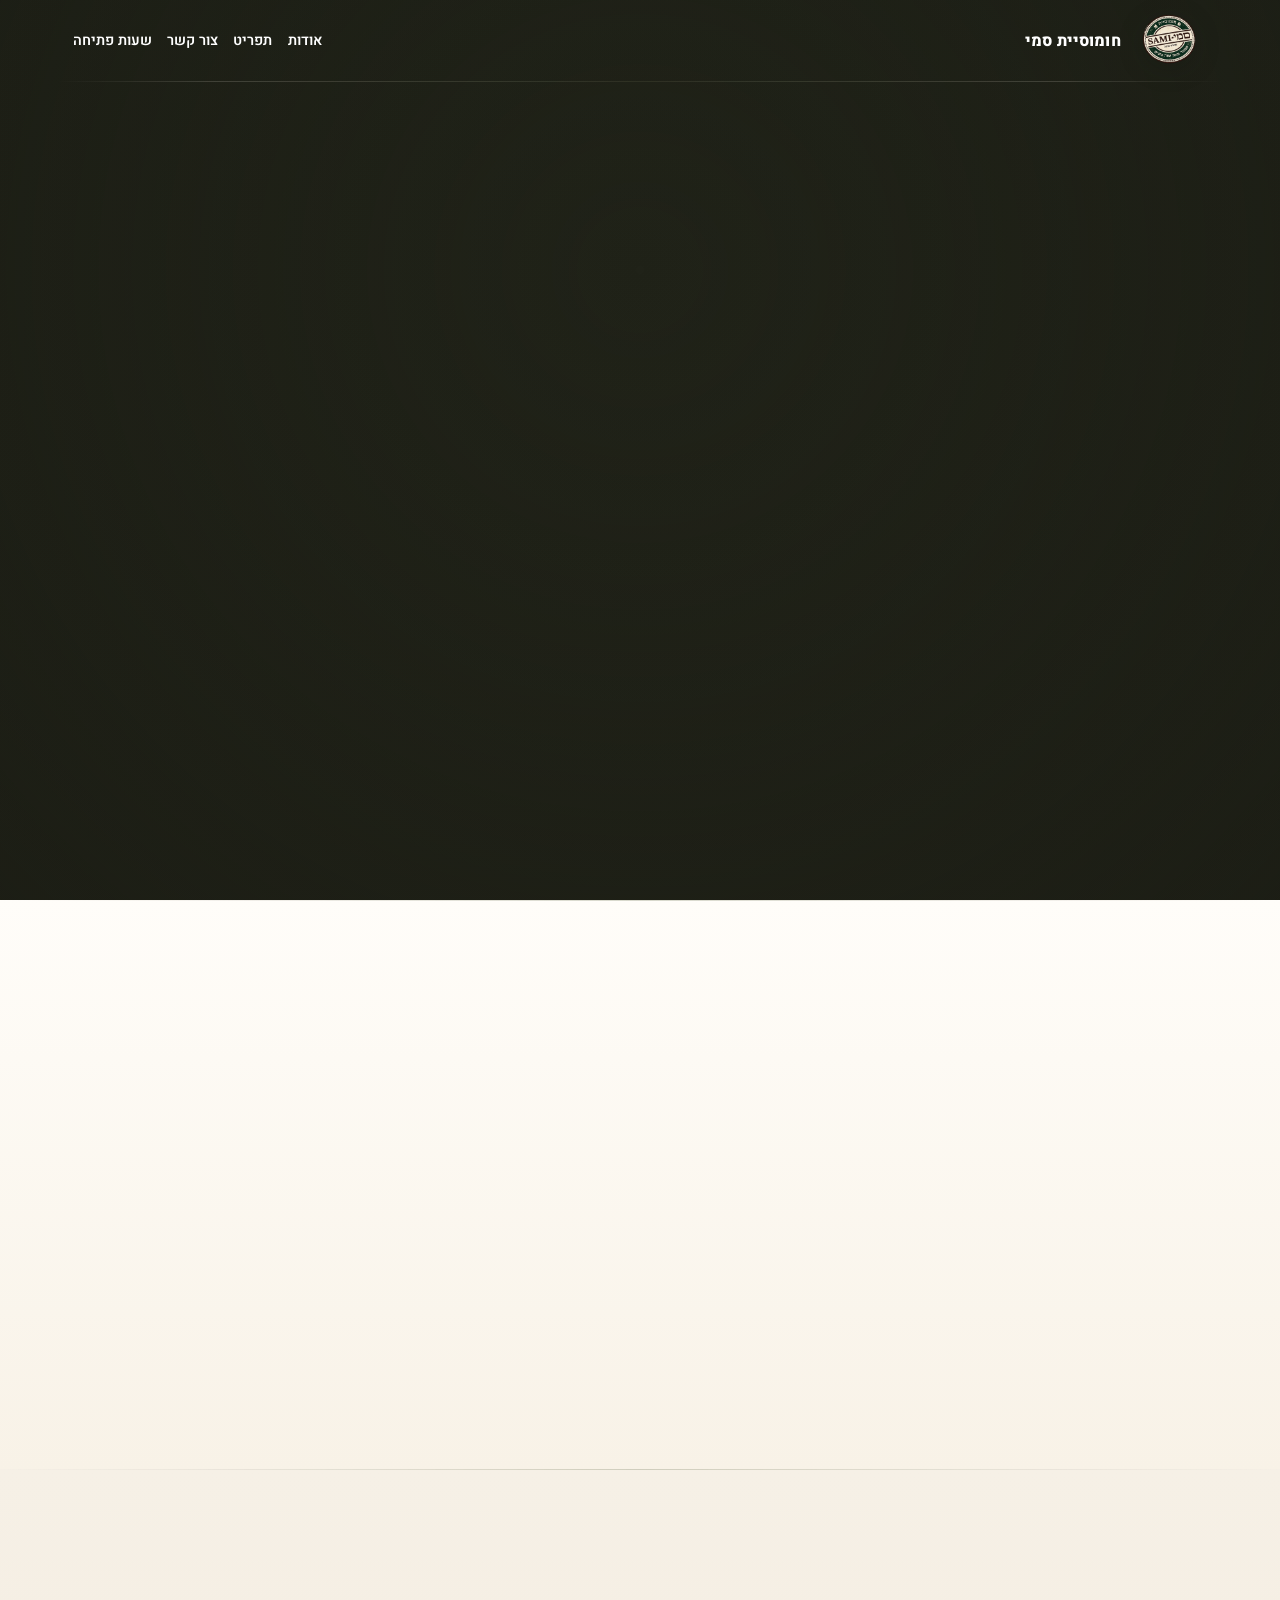
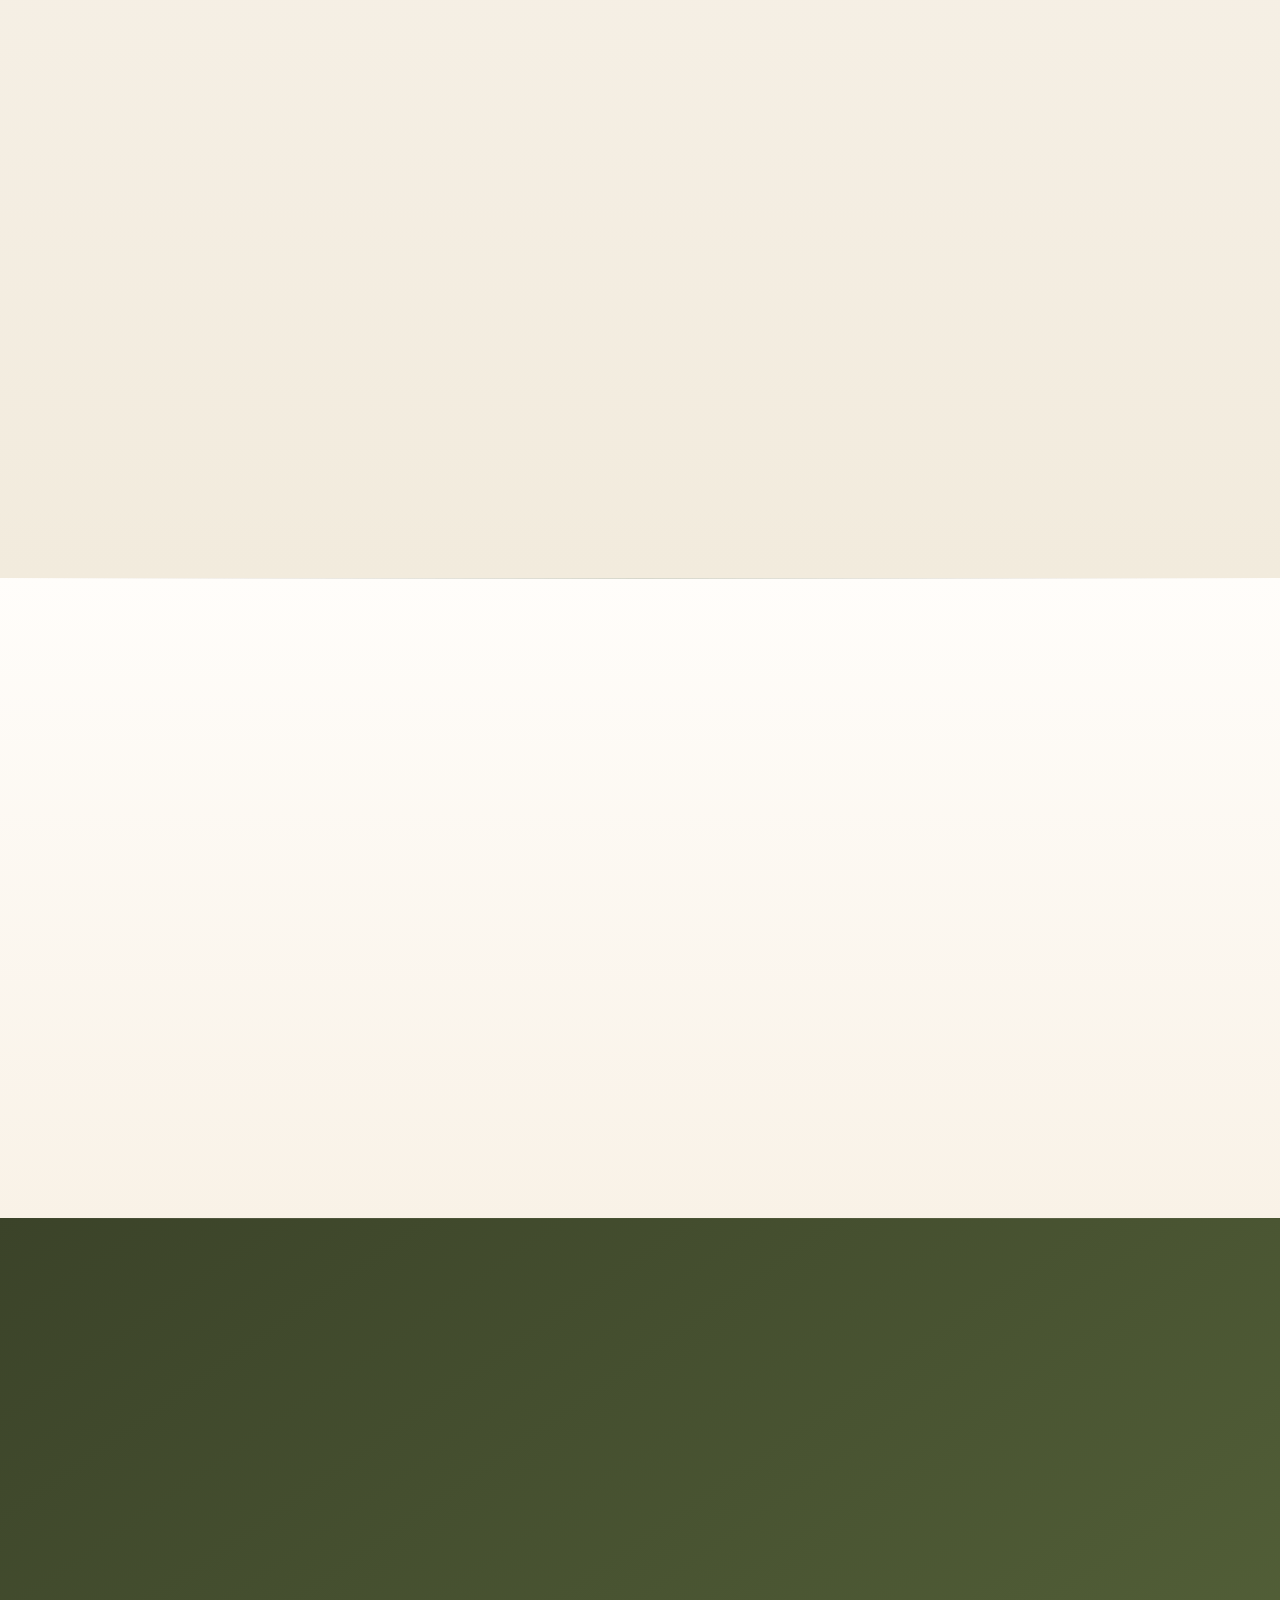
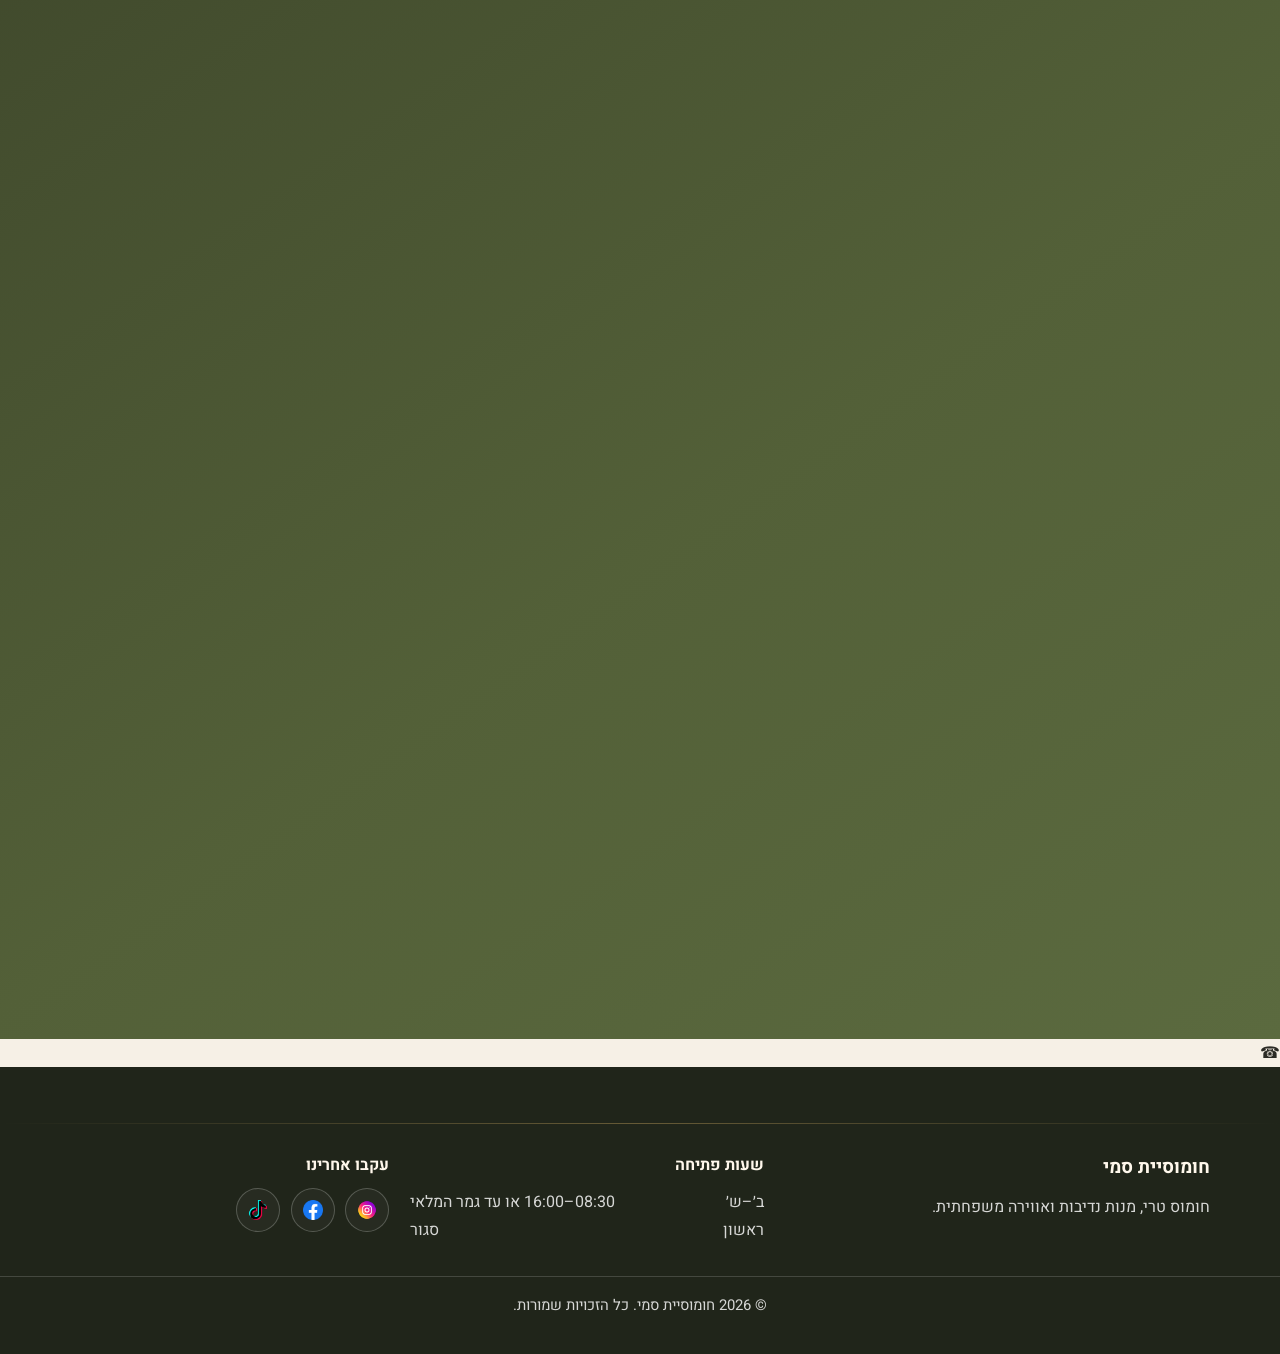
<file: index.backup.html>
<!DOCTYPE html>
<html lang="he" dir="rtl">
<head>
  <!-- Google tag (gtag.js) -->
<script async src="https://www.googletagmanager.com/gtag/js?id=G-92P2Y4FWQD"></script>
<script>
  window.dataLayer = window.dataLayer || [];
  function gtag(){dataLayer.push(arguments);}
  gtag('js', new Date());

  gtag('config', 'G-92P2Y4FWQD');
</script>
  <meta charset="UTF-8" />
  <meta name="viewport" content="width=device-width, initial-scale=1.0" />
  <meta name="description" content="חומוסיית סמי – חומוס טרי, פיתות חמות, מנות איכותיות, אוכל ביתי, שירות אדיב ואווירה משפחתית. בקרו אותנו בבית העמק ותיהנו מטעמים אמיתיים בכל ביקור." />
  <title>חומוסיית סמי | חומוס טרי כל יום</title>
  <link rel="canonical" href="https://www.hummus-sami.co.il/" />

<meta property="og:type" content="restaurant" />
<meta property="og:locale" content="he_IL" />
<meta property="og:site_name" content="חומוסיית סמי" />
<meta property="og:title" content="חומוסיית סמי | ממכר כמה שזה טעים" />
<meta
  property="og:description"
  content="חומוס טרי, מנות איכותיות ואווירה משפחתית במתחם תחנת דלק טן בבית העמק."
/>
<meta property="og:url" content="https://www.hummus-sami.co.il/" />
<meta
  property="og:image"
  content="https://www.hummus-sami.co.il/images/social-preview.JPG"
/>
<meta property="og:image:type" content="image/jpeg" />
<meta property="og:image:width" content="1200" />
<meta property="og:image:height" content="630" />
<meta property="og:image:alt" content="הלוגו של חומוסיית סמי" />

<meta name="twitter:card" content="summary_large_image" />
<meta name="twitter:title" content="חומוסיית סמי | ממכר כמה שזה טעים" />
<meta
  name="twitter:description"
  content="חומוס טרי, מנות איכותיות ואווירה משפחתית במתחם תחנת דלק טן בבית העמק."
/>
<meta
  name="twitter:image"
  content="https://www.hummus-sami.co.il/images/social-preview.JPG"
/>

  <link rel="preconnect" href="https://fonts.googleapis.com">
  <link rel="preconnect" href="https://fonts.gstatic.com" crossorigin>
  <link href="https://fonts.googleapis.com/css2?family=Heebo:wght@300;400;500;600;700;800&display=swap" rel="stylesheet">

  <link rel="stylesheet" href="style.css" />
  <script type="application/ld+json">
{
  "@context": "https://schema.org",
  "@type": "Restaurant",
  "name": "חומוסיית סמי",
  "slogan": "ממכר כמה שזה טעים",
  "url": "https://www.hummus-sami.co.il/",
  "telephone": "+972509942222",
 "image": "https://www.hummus-sami.co.il/images/social-preview.JPG",
 "logo": "https://www.hummus-sami.co.il/images/newlogo.png",
 "acceptsReservations": false,
 "currenciesAccepted": "ILS",
 "paymentAccepted": "Cash, Credit Card", 
 "servesCuisine": [
    "חומוס",
    "מטבח מזרח תיכוני",
    "מטבח ים תיכוני"
  ],
  "priceRange": "₪",
  "address": {
    "@type": "PostalAddress",
    "streetAddress": "מתחם תחנת דלק טן",
    "addressLocality": "בית העמק",
    "postalCode": "2511500",
    "addressCountry": "IL"
  },
  "openingHoursSpecification": [
    {
      "@type": "OpeningHoursSpecification",
      "dayOfWeek": [
        "Monday",
        "Tuesday",
        "Wednesday",
        "Thursday",
        "Friday",
        "Saturday"
      ],
      "opens": "08:30",
      "closes": "16:00"
    }
  ],
  "sameAs": [
    "https://maps.app.goo.gl/HZkWgAVo8gjSf5SQ6"
  ]
}
</script>
</head>
<body>

  <header class="site-header" id="top">
    <div class="container nav-wrap">
      <a href="#top" class="brand" aria-label="חומוסיית סמי - דף הבית">
        <img src="images/newlogo.png" alt="לוגו חומוסיית סמי" class="brand-logo" />
        <span class="brand-text">חומוסיית סמי</span>
      </a>

      <span class="header-scroll-text">ממכר כמה שזה טעים</span>

      <button class="menu-toggle" aria-label="פתיחת תפריט" aria-expanded="false">
        <span></span>
        <span></span>
        <span></span>
      </button>

      <nav class="main-nav" aria-label="ניווט ראשי">
        <a href="#about">אודות</a>
        <a href="#menu">תפריט</a>
        <a href="#contact">צור קשר</a>
        <a href="#hours">שעות פתיחה</a>
      </nav>
    </div>
  </header>

  <main>
    <section class="hero">
      <div class="hero-overlay"></div>
      <div class="container hero-content reveal">
        <div class="hero-top-logo">
          <img src="images/newlogo.png" alt="לוגו חומוסיית סמי" />
        </div>
        <p class="eyebrow">ממכר כמה שזה טעים</p>
        <h1>חומוסיית סמי</h1>
        <p class="hero-subtitle">חומוס אמיתי, חומרי גלם איכותיים ואווירה שמרגישה כמו בית.</p>
        <div class="hero-actions">
          <a href="#menu" class="btn btn-primary">לתפריט</a>
          <a href="#contact" class="btn btn-secondary">בואו לבקר</a>
        </div>
      </div>
    </section>

    <section class="section chef-section" id="chef">
      <div class="container chef-grid reveal">
        <div class="chef-photo">
          <img src="images/3A8FC713-D32B-48F5-83E3-76E0AE8DF60F.PNG" alt="נאיף - השף של חומוסיית סמי" />
        </div>
        <div class="chef-copy">
          <p class="section-kicker">להכיר את הבעלים והשף</p>
          <h2>הבעלים והשף — נאיף</h2>
          <p>נאיף הוא גם הבעלים וגם השף של החומוסייה, מבשל מכל הלב ומאמין שחומרי גלם איכותיים, ירקות טריים, תבלינים מדויקים ותשומת לב לפרטים הקטנים הם מה שעושה את החומוס שלנו כל כך מיוחד.</p>
          <p>בנוסף לנסיון רב השנים שיש לו במטבח, הוא מצטיין קורס pro-chef של בית הספר "דנון" בתל אביב.</p>
          <p>ועכשיו בטח כולכם שואלים: "מי זה סמי?" אז סמי הוא אבא של נאיף, והוא דור שני של משפחה שעסקה בחומוס מאז שנת 1969.</p>
        </div>
      </div>
    </section>

    <section class="section about" id="about">
      <div class="container about-grid">
        <div class="about-copy reveal">
          <p class="section-kicker">הסיפור שלנו</p>
          <h2>חומוס טוב מתחיל בדברים הפשוטים</h2>
          <p>
            אצלנו מאמינים שחומוס טוב מתחיל מחומרי גלם איכותיים, הכנה טרייה מדי יום
            והמון אהבה למטבח.
          </p>
          <p>
            אנו מגישים מנות טריות, עשירות בטעמים ובאווירה משפחתית, כדי שכל ביקור
            יהפוך לחוויה.
          </p>

          <div class="about-features">
            <div class="feature-card">
              <span>🌿</span>
              <h3>חומרי גלם איכותיים</h3>
              <p>טחינה משובחת, גרגירים מובחרים וירקות טריים.</p>
            </div>
            <div class="feature-card">
              <span>🥙</span>
              <h3>מוכן במקום</h3>
              <p>כל מנה מוכנה באהבה ומוגשת טרייה.</p>
            </div>
          </div>
        </div>

        <div class="about-image reveal">
          <div class="image-badge">
            <strong>100%</strong>
            <span>טרי כל יום</span>
          </div>
        </div>
      </div>
    </section>

    <section class="section menu-section" id="menu">
      <div class="container">
        <div class="section-heading reveal">
          <p class="section-kicker">התפריט שלנו</p>
          <h2>הטעמים של סמי</h2>
          <p>בחרו קטגוריה וגלו את המנות שלנו.</p>
        </div>

        <div class="review-note reveal">
          <span>⭐</span>
          <div>
            <strong>אהבתם את התפריט?</strong>
            <p>אתם יכולים להשאיר חוות דעת על חומוסיית סמי בגוגל ולהראות לכולם את מה שאהבתם.</p>
          </div>
          <a href="https://www.google.com/maps/place/Hummus+sami/@32.9697878,35.1461692,17z/data=!4m7!3m6!1s0x151dcc3f62f9e05f:0x9ec50d157203baf0!8m2!3d32.9697833!4d35.1487495!9m1!1b1" target="_blank" rel="noopener">לחצו לדרוג</a>
        </div>

        <div class="category-tabs reveal" role="tablist" aria-label="קטגוריות תפריט">
          <button class="category-btn active" data-category="hummus">ניגובים</button>
          <button class="category-btn" data-category="sides">ליד החומוס</button>
          <button class="category-btn" data-category="drinks">שתייה</button>
        </div>

        <div class="menu-grid" id="menuGrid"></div>
      </div>
    </section>

    <section class="section contact-section" id="contact">
      <div class="container contact-grid">
        <div class="contact-card reveal">
          <p class="section-kicker">בואו לבקר</p>
          <h2>מחכים לכם בחומוסיית סמי</h2>

          <div class="contact-list">
            <div>
              <span class="contact-icon">📍</span>
              <p><strong>כתובת</strong><br></a>מתחם תחנת דלק טן, בית העמק</p>
            </div>
            <div>
              <span class="contact-icon">☎️</span>
              <p><strong>טלפון</strong><br><a href="tel:+972501234567">050-994-2222</a></p>
            </div>
            <div>
              <span class="contact-icon">✉️</span>
              <p><strong>אימייל</strong><br><a href="mailto:Matanis.n@gmail.com">Matanis.n@gmail.com</a></p>
            </div>
          </div>

          <div class="google-rating">
            <span class="rating-stars">★★★★★</span>
            <div>
              <strong>4.9</strong> מתוך 5 · Google
            </div>
            <a class="google-link" href="https://www.google.com/maps/place/Hummus+sami/@32.9697878,35.1461692,17z/data=!4m7!3m6!1s0x151dcc3f62f9e05f:0x9ec50d157203baf0!8m2!3d32.9697833!4d35.1487495!9m1!1b1" target="_blank" rel="noopener">קראו חוות דעת</a>
          </div>

          <div class="google-reviews">
            <div class="review-card">
              <div class="review-stars">★★★★★</div>
              <p>השירות כאן מדהים, והחומוס טעים בטירוף. מומלץ לכל מי שרוצה חוויית אוכל אותנטית.</p>
              <span class="reviewer-name">דנה מ.</span>
            </div>
            <div class="review-card">
              <div class="review-stars">★★★★★</div>
              <p>טעים, נקי ומהר. בהחלט המקום הכי טוב לחומוס בסביבה, נחזור שוב בקרוב.</p>
              <span class="reviewer-name">יוסי נ.</span>
            </div>
            <div class="review-card">
              <div class="review-stars">★★★★★</div>
              <p>אווירה חמה, צוות ידידותי והחומוס פשוט עף. מצאתי מקום חדש לבילוי משפחתי.</p>
              <span class="reviewer-name">אילנה ק.</span>
            </div>
          </div>

          <a class="btn btn-whatsapp" href="tel:0509942222" rel="noopener">
            call
          </a>
        </div>

        <div class="map-placeholder reveal" aria-label="מקום למפת גוגל">
          <h3>Google Maps</h3>
          <a href="https://www.google.com/maps/place/Hummus+sami/@32.9697878,35.1461692,17z/data=!3m1!4b1!4m6!3m5!1s0x151dcc3f62f9e05f:0x9ec50d157203baf0!8m2!3d32.9697833!4d35.1487495!16s%2Fg%2F11fyllbnm2?entry=ttu&g_ep=EgoyMDI2MDcyMC4wIKXMDSoASAFQAw%3D%3D" target="_blank" rel="noopener">פתיחה במפה</a>
        </div>
      </div>
    </section>
  </main>

  <a class="floating-whatsapp" href="tel:0509942222" aria-label="חייגו 050-994-2222">
    ☎
  </a>

  <footer class="site-footer" id="hours">
    <div class="container footer-grid">
      <div>
        <h3>חומוסיית סמי</h3>
        <p>חומוס טרי, מנות נדיבות ואווירה משפחתית.</p>
      </div>

      <div>
        <h4>שעות פתיחה</h4>
        <ul class="hours-list">
          <li><span>ב׳–ש׳</span><span>08:30–16:00 או עד גמר המלאי</span></li>
            <li><span>ראשון</span><span>סגור</span></li>
        </ul>
      </div>

      <div>
        <h4>עקבו אחרינו</h4>
        <div class="social-links">
          <a href="https://www.instagram.com/hummus_sami" aria-label="אינסטגרם" target="_blank" rel="noopener">
            <img src="images/instagram.png" alt="Instagram" />
          </a>
          <a href="https://www.facebook.com/share/14mXem5jFZZ/?mibextid=wwXIfr" aria-label="פייסבוק">
            <img src="images/facebook.png" alt="Facebook" />
          </a>
          <a href="https://www.tiktok.com/@hummus.sami" aria-label="טיקטוק" target="_blank" rel="noopener">
            <img src="images/tik-tok.png" alt="TikTok" />
          </a>
        </div>
      </div>
    </div>

    <div class="footer-bottom">
      <p>© <span id="year"></span> חומוסיית סמי. כל הזכויות שמורות.</p>
    </div>
  </footer>

  <script src="script.js"></script>
</body>
</html>
</file>
<file: style.css>
:root {
  --cream: #f6f0e6;
  --beige: #e8dcc8;
  --olive: #58633b;
  --olive-dark: #384226;
  --white: #ffffff;
  --gold: #c7a45d;
  --text: #2b2b25;
  --muted: #6e6e64;
  --border-soft: rgba(94, 81, 53, 0.18);
  --shadow-soft: 0 10px 30px rgba(63, 54, 38, 0.08);
  --shadow-layered: 0 10px 20px rgba(63, 54, 38, 0.08), 0 24px 42px rgba(63, 54, 38, 0.12);
  --radius-xl: 30px;
  --radius-lg: 22px;
  --radius-md: 16px;
  --radius-sm: 12px;
  --container-max: 1140px;
  --matte: #1d2118;
  --steel-soft: rgba(214, 212, 204, 0.6);
}
* {
  box-sizing: border-box;
  margin: 0;
  padding: 0;
}

html {
  scroll-behavior: smooth;
  overflow-x: hidden;
  min-height: 100%;
}

body {
  font-family: "Heebo", sans-serif;
  background: var(--cream);
  color: var(--text);
  line-height: 1.75;
  margin: 0;
  padding: 0;
  min-height: 100%;
  overflow-x: hidden;
  text-wrap: pretty;
}

body.is-loading {
  overflow: hidden;
}

body.menu-open {
  overflow: hidden;
}

body.lang-transition .site-header,
body.lang-transition main,
body.lang-transition footer,
body.lang-transition .floating-call {
  transition: opacity 0.25s ease;
}

body.lang-fade .site-header,
body.lang-fade main,
body.lang-fade footer,
body.lang-fade .floating-call {
  opacity: 0.38;
}

a {
  color: inherit;
  text-decoration: none;
}

button {
  font: inherit;
  background: transparent;
  border: 0;
}

img {
  max-width: 100%;
  display: block;
}

iframe {
  border: 0;
}

:focus-visible {
  outline: 3px solid color-mix(in srgb, var(--gold) 72%, var(--white));
  outline-offset: 3px;
}

.container {
  width: min(var(--container-max), calc(100% - 2rem));
  margin-inline: auto;
}

.section {
  position: relative;
  padding: clamp(3rem, 7vw, 5.6rem) 0;
}

main > section:last-child,
footer {
  margin-bottom: 0;
}

.section::before {
  content: "";
  position: absolute;
  inset-inline: 0;
  top: 0;
  height: 1px;
  background: linear-gradient(90deg, transparent, rgba(182, 177, 164, 0.18) 18%, rgba(88, 99, 59, 0.24) 50%, rgba(182, 177, 164, 0.18) 82%, transparent);
  opacity: 0;
  animation: dividerIn 0.8s ease forwards;
  animation-delay: 0.2s;
  pointer-events: none;
}

.site-loader {
  position: fixed;
  inset: 0;
  z-index: 2000;
  background: radial-gradient(circle at 50% 20%, #fcf8f1 0%, var(--cream) 58%, var(--beige) 100%);
  display: grid;
  place-items: center;
  transition: opacity 0.5s ease, visibility 0.5s ease, transform 0.5s ease;
}

.site-loader-inner {
  text-align: center;
  display: grid;
  justify-items: center;
  gap: 0.9rem;
  transform: scale(1);
  animation: loaderPulse 1.1s ease-in-out infinite alternate;
}

.site-loader-logo {
  width: clamp(98px, 18vw, 140px);
  height: auto;
}

.site-loader-spinner {
  width: 56px;
  height: 56px;
  border-radius: 999px;
  border: 2px solid rgba(88, 99, 59, 0.2);
  border-top-color: rgba(88, 99, 59, 0.75);
  animation: loaderSpin 0.9s linear infinite;
  transform-origin: center;
  will-change: transform;
}

.site-loader p {
  color: var(--olive-dark);
  font-weight: 700;
  letter-spacing: 0.02em;
  font-size: 0.98rem;
}

.site-loader.is-hidden {
  opacity: 0;
  visibility: hidden;
  pointer-events: none;
  transform: scale(1.01);
}

.site-header {
  position: fixed;
  inset: 0 0 auto;
  z-index: 1000;
  border-bottom: 1px solid transparent;
  transition: padding 0.3s ease, background 0.3s ease, box-shadow 0.3s ease, border-color 0.3s ease, backdrop-filter 0.3s ease;
}

.site-header::after {
  content: "";
  position: absolute;
  inset-inline: 0;
  bottom: 0;
  height: 1px;
  background: linear-gradient(90deg, rgba(42, 45, 39, 0), rgba(200, 196, 185, 0.6) 14%, rgba(129, 137, 103, 0.45) 50%, rgba(200, 196, 185, 0.6) 86%, rgba(42, 45, 39, 0));
  opacity: 0.35;
  transform: scaleX(0.92);
  transform-origin: center;
  transition: opacity 0.35s ease, transform 0.35s ease;
}

.site-header.scrolled::after {
  opacity: 0.68;
  transform: scaleX(1);
}

.site-header.scrolled {
  background: rgba(246, 240, 230, 0.84);
  backdrop-filter: blur(10px);
  box-shadow: 0 8px 26px rgba(42, 39, 28, 0.12);
  border-color: rgba(98, 110, 70, 0.24);
}

.nav-wrap {
  min-height: 86px;
  display: flex;
  align-items: center;
  justify-content: space-between;
  position: relative;
  gap: 1rem;
}

.brand {
  display: inline-flex;
  align-items: center;
  gap: 0.7rem;
  color: var(--white);
  font-weight: 800;
  font-size: 1.2rem;
  min-width: 0;
}

.site-header.scrolled .brand,
.site-header.scrolled .main-nav a {
  color: var(--text);
}

.brand-logo {
  width: clamp(90px, 7vw, 108px);
  height: auto;
  object-fit: contain;
  transform-origin: center;
  animation: logoFloat 4s ease-in-out infinite;
  filter: drop-shadow(0 5px 12px rgba(17, 18, 13, 0.2));
}

.brand-text {
  letter-spacing: 0.01em;
}

.brand-copy {
  display: grid;
  min-width: 0;
}

.brand-slogan {
  display: none;
  color: #3e4533;
  font-size: clamp(0.95rem, 4vw, 1.2rem);
  font-weight: 500;
  line-height: 1.3;
  letter-spacing: 0.01em;
  text-wrap: pretty;
  max-inline-size: 22ch;
  overflow-wrap: anywhere;
  text-shadow: 0 1px 0 rgba(251, 244, 230, 0.55);
}

.header-scroll-text {
  position: absolute;
  left: 50%;
  top: 50%;
  transform: translate(-50%, -50%) translateY(10px);
  opacity: 0;
  color: var(--olive-dark);
  font-weight: 700;
  white-space: nowrap;
  transition: opacity 0.3s ease, transform 0.3s ease;
  pointer-events: none;
}

.site-header.scrolled .header-scroll-text {
  opacity: 1;
  transform: translate(-50%, -50%);
}

.main-nav {
  display: flex;
  align-items: center;
  gap: 1.5rem;
  flex-wrap: wrap;
  justify-content: flex-end;
  row-gap: 0.35rem;
}

.main-nav a {
  color: var(--white);
  font-weight: 600;
  position: relative;
  padding: 0.35rem 0;
}

.main-nav a::after {
  content: "";
  position: absolute;
  bottom: -0.2rem;
  right: 0;
  width: 0;
  height: 2px;
  background: linear-gradient(90deg, rgba(199, 164, 93, 0), rgba(199, 164, 93, 0.85), rgba(227, 219, 202, 0.9));
  transition: width 0.25s ease;
}

.main-nav a:hover::after,
.main-nav a:focus-visible::after {
  width: 100%;
}

.nav-dev-credit {
  flex-basis: 100%;
  display: inline-flex;
  align-items: center;
  justify-content: center;
  gap: 0.28rem;
  font-size: 9px;
  font-weight: 300;
  line-height: 1.2;
  color: rgba(184, 190, 171, 0.58);
  opacity: 0.25;
  padding: 3px 8px;
  margin-top: 8px;
  margin-bottom: 4px;
  border: 1px solid rgba(206, 196, 172, 0.09);
  border-radius: 999px;
  background: rgba(246, 240, 230, 0.04);
  backdrop-filter: blur(2px);
  -webkit-backdrop-filter: blur(2px);
  letter-spacing: 0.8px;
  white-space: nowrap;
  pointer-events: none;
  box-shadow: none;
  transition: opacity 0.2s ease, border-color 0.2s ease;
}

.dev-credit-icon {
  width: 9px;
  height: 9px;
  color: rgba(156, 169, 129, 0.58);
  display: inline-grid;
  place-items: center;
}

.dev-credit-icon svg {
  width: 9px;
  height: 9px;
}

.main-nav:hover .nav-dev-credit,
.main-nav:focus-within .nav-dev-credit {
  opacity: 0.55;
  border-color: rgba(206, 196, 172, 0.18);
}

.menu-toggle {
  display: none;
  min-width: 68px;
  min-height: 44px;
  border-radius: 10px;
  background: rgba(20, 25, 16, 0.18);
  border: 1px solid rgba(214, 201, 171, 0.42);
  padding: 0.25rem 0.6rem;
  cursor: pointer;
  color: #f6ecda;
  transition: transform 0.2s ease, background-color 0.2s ease, border-color 0.2s ease;
  position: relative;
  flex: 0 0 auto;
}

.menu-toggle-label {
  display: inline-block;
  font-size: 1.02rem;
  line-height: 1;
  font-weight: 600;
  position: relative;
  opacity: 1;
  transform: translateY(0);
  transition: transform 0.2s ease, opacity 0.2s ease;
}

.menu-toggle-label.is-out {
  animation: menuLabelOut 0.16s cubic-bezier(0.4, 0, 1, 1) forwards;
}

.menu-toggle-label.is-in {
  animation: menuLabelIn 0.26s cubic-bezier(0.16, 1, 0.3, 1) forwards;
}

.menu-toggle-label::after {
  content: "";
  position: absolute;
  left: 50%;
  bottom: -0.35rem;
  width: 28px;
  height: 2px;
  border-radius: 999px;
  background: linear-gradient(90deg, rgba(199, 164, 93, 0), rgba(199, 164, 93, 0.92), rgba(245, 233, 205, 0.9), rgba(199, 164, 93, 0));
  transform: translateX(-50%) scaleX(0.52);
  transform-origin: center;
  transition: transform 0.2s ease;
}

.menu-toggle:hover,
.menu-toggle:focus-visible {
  transform: scale(1.03);
}

.menu-toggle:hover .menu-toggle-label::after,
.menu-toggle:focus-visible .menu-toggle-label::after,
.menu-toggle[aria-expanded="true"] .menu-toggle-label::after {
  transform: translateX(-50%) scaleX(1);
}

.menu-toggle:active .menu-toggle-label {
  transform: translateY(-1px);
}

.lang-selector {
  position: fixed;
  top: 50%;
  left: max(12px, calc(env(safe-area-inset-left) + 12px));
  right: auto;
  transform: translateY(-50%);
  z-index: 1200;
  display: inline-flex;
  align-items: center;
  flex: 0 0 auto;
}

.lang-toggle {
  min-height: 44px;
  min-width: 44px;
  border-radius: 999px;
  border: 1px solid rgba(102, 114, 78, 0.44);
  color: #2f3b20;
  background: rgba(248, 243, 232, 0.94);
  box-shadow: 0 4px 12px rgba(51, 50, 37, 0.11);
  display: inline-flex;
  align-items: center;
  gap: 0.4rem;
  padding: 0.5rem 0.8rem;
  cursor: pointer;
  font-weight: 700;
  font-size: 0.88rem;
  transition: transform 0.2s ease, background-color 0.25s ease, border-color 0.25s ease, box-shadow 0.25s ease;
}

.lang-toggle:hover,
.lang-toggle:focus-visible {
  transform: translateY(-1px);
  border-color: rgba(92, 105, 66, 0.54);
  background: rgba(250, 246, 236, 0.98);
  box-shadow: 0 8px 18px rgba(51, 50, 37, 0.14);
}

.site-header.scrolled .lang-toggle {
  color: var(--olive-dark);
  border-color: rgba(88, 99, 59, 0.42);
  background: rgba(248, 243, 233, 0.97);
}

.site-header.scrolled .lang-toggle:hover,
.site-header.scrolled .lang-toggle:focus-visible {
  border-color: rgba(81, 96, 51, 0.56);
  background: rgba(252, 248, 239, 0.98);
}

.site-header.scrolled .nav-dev-credit {
  color: rgba(74, 84, 56, 0.58);
  border-color: rgba(88, 99, 59, 0.1);
  background: rgba(248, 242, 230, 0.05);
}

.site-header.scrolled .nav-dev-credit .dev-credit-icon {
  color: rgba(88, 99, 59, 0.58);
}

.lang-menu {
  position: absolute;
  top: 50%;
  left: calc(100% + 0.45rem);
  right: auto;
  transform: translateY(-50%) translateX(-8px) scale(0.98);
  min-width: 170px;
  background: rgba(249, 244, 235, 0.98);
  border: 1px solid rgba(88, 99, 59, 0.18);
  border-radius: 14px;
  box-shadow: 0 12px 20px rgba(43, 43, 32, 0.14);
  padding: 0.35rem;
  opacity: 0;
  transform-origin: center left;
  pointer-events: none;
  transition: opacity 0.2s ease, transform 0.2s ease;
  z-index: 20;
}

.lang-selector.open .lang-menu {
  opacity: 1;
  transform: translateY(-50%) translateX(0) scale(1);
  pointer-events: auto;
}

.lang-option {
  width: 100%;
  text-align: start;
  min-height: 44px;
  border-radius: 10px;
  padding: 0.5rem 0.65rem;
  color: var(--olive-dark);
  background: transparent;
  cursor: pointer;
  font-weight: 600;
  border: 0;
}

.lang-option:hover,
.lang-option:focus-visible {
  background: rgba(88, 99, 59, 0.12);
}

.lang-option[aria-pressed="true"] {
  background: rgba(88, 99, 59, 0.18);
  border: 1px solid rgba(88, 99, 59, 0.24);
}

.mobile-lang-selector {
  display: none !important;
}

.site-header.scrolled .menu-toggle {
  color: var(--olive-dark);
  background: rgba(88, 99, 59, 0.1);
  border-color: rgba(111, 118, 89, 0.36);
}

.hero {
  min-height: 100svh;
  position: relative;
  display: grid;
  place-items: center;
  text-align: center;
  overflow: hidden;
  background: linear-gradient(rgba(34, 35, 25, 0.26), rgba(34, 35, 25, 0.5)), #1f2218;
}

.hero-media {
  position: absolute;
  inset: 0;
  z-index: 0;
  display: block;
  pointer-events: none;
}

.hero-media img {
  width: 100%;
  height: 100%;
  object-fit: cover;
  object-position: center;
  display: block;
}

.hero-overlay {
  position: absolute;
  inset: 0;
  background: radial-gradient(circle at 50% 30%, transparent 0%, rgba(23, 24, 17, 0.42) 100%);
  z-index: 1;
}

.hero-content {
  z-index: 2;
  position: relative;
  color: var(--white);
  max-width: 780px;
  padding-top: 3.4rem;
  padding-bottom: 4.8rem;
}

.hero-top-logo {
  width: min(350px, 80vw);
  margin: clamp(10vh, 14vh, 16vh) auto 1.3rem;
}

.hero-top-logo img {
  width: 100%;
  height: auto;
  opacity: 0.9;
}

.eyebrow,
.section-kicker {
  display: inline-flex;
  color: var(--gold);
  letter-spacing: 0.08em;
  font-weight: 700;
  font-size: 0.86rem;
  text-transform: uppercase;
  margin-bottom: 0.9rem;
}

.eyebrow {
  margin-top: 0;
  font-size: clamp(1.05rem, 5vw, 1.45rem);
  line-height: 1.35;
  text-shadow: 0 2px 10px rgba(10, 9, 6, 0.38);
}

.hero h1,
.section-heading h2,
.about-copy h2,
.chef-copy h2,
.contact-card h2 {
  font-size: clamp(2rem, 5vw, 3.6rem);
  line-height: 1.13;
}

.hero h1 {
  margin-bottom: 1.2rem;
  color: #fff8ec;
}

.hero-subtitle {
  max-width: 640px;
  margin: 0 auto;
  font-size: clamp(1rem, 2.7vw, 1.25rem);
  color: rgba(255, 255, 255, 0.94);
}

.hero-actions {
  margin-top: 2rem;
  display: flex;
  justify-content: center;
  flex-wrap: wrap;
  gap: 0.85rem;
}

.hero-scroll-control {
  position: absolute;
  inset-inline-start: 50%;
  transform: translateX(-50%);
  bottom: max(12px, env(safe-area-inset-bottom));
  width: 44px;
  height: 44px;
  display: inline-grid;
  place-items: center;
  z-index: 3;
  background: transparent;
  border: 0;
  box-shadow: none;
  color: rgba(248, 239, 221, 0.92);
  transition: transform 0.2s ease, color 0.2s ease;
}

.hero-scroll-icon {
  width: 18px;
  height: 18px;
  border-inline-end: 2px solid currentColor;
  border-bottom: 2px solid currentColor;
  transform: rotate(45deg) translateY(-2px);
  animation: scrollNudge 1.6s ease-in-out infinite;
}

.hero-scroll-control:hover,
.hero-scroll-control:focus,
.hero-scroll-control:active {
  background: transparent;
  box-shadow: none;
}

.hero-scroll-control:hover {
  color: #fff9ec;
  transform: translateX(-50%) translateY(2px);
}

.hero-scroll-control:focus-visible {
  outline: 2px solid color-mix(in srgb, var(--gold) 78%, var(--white));
  outline-offset: 4px;
}

.btn {
  min-height: 50px;
  padding-inline: 1.5rem;
  border-radius: 999px;
  display: inline-flex;
  align-items: center;
  justify-content: center;
  font-weight: 700;
  border: 1px solid rgba(197, 184, 153, 0.42);
  transition: transform 0.24s ease, box-shadow 0.24s ease, background-color 0.24s ease, color 0.24s ease;
}

.btn-primary {
  background: linear-gradient(180deg, #394328 0%, #2f3821 100%);
  color: #f7f2e9;
  box-shadow: 0 12px 24px rgba(24, 30, 15, 0.28);
}

.btn-secondary {
  background: linear-gradient(180deg, rgba(57, 67, 40, 0.95), rgba(47, 56, 33, 0.9));
  color: #f8f2e8;
  border-color: rgba(214, 201, 170, 0.5);
}

.btn:hover {
  transform: translateY(-2px) scale(1.012);
}

.btn-primary:hover {
  background: linear-gradient(180deg, #3f4a2d 0%, #343d25 100%);
}

.btn-secondary:hover {
  background: linear-gradient(180deg, rgba(68, 78, 48, 0.96), rgba(53, 61, 37, 0.92));
}

.chef-section {
  background: linear-gradient(180deg, #fffdf9 0%, #f8f2e7 100%);
}

.about {
  background: linear-gradient(180deg, #f6f0e6 0%, #f2ebdd 100%);
}

.about-grid,
.chef-grid,
.contact-grid {
  display: grid;
  align-items: center;
  gap: clamp(1.4rem, 4vw, 3.2rem);
}

.about-grid {
  grid-template-columns: 1.05fr 0.95fr;
}

.chef-grid {
  grid-template-columns: 0.92fr 1.08fr;
}

.about-copy h2,
.chef-copy h2,
.section-heading h2,
.contact-card h2 {
  color: var(--olive-dark);
  margin-bottom: 1rem;
}

.about-copy > p,
.chef-copy p,
.section-heading p:last-child {
  color: var(--muted);
}

.about-features {
  margin-top: 1.6rem;
  display: grid;
  grid-template-columns: repeat(2, minmax(0, 1fr));
  gap: 0.9rem;
}

.feature-card {
  background: rgba(255, 255, 255, 0.78);
  border: 1px solid var(--border-soft);
  border-radius: var(--radius-md);
  box-shadow: var(--shadow-soft);
  padding: 1.1rem;
  position: relative;
}

.feature-icon-bowl {
  width: 46px;
  height: 46px;
  margin-bottom: 0.6rem;
  border-radius: 16px;
  display: grid;
  place-items: center;
  color: var(--cream);
  background: var(--matte);
  box-shadow: 0 8px 18px rgba(29, 33, 24, 0.14);
  transition: transform 0.22s ease, box-shadow 0.22s ease, background-color 0.22s ease;
}

.feature-icon-bowl svg {
  width: 26px;
  height: 26px;
}

.feature-card:hover .feature-icon-bowl,
.feature-card:focus-within .feature-icon-bowl {
  transform: translateY(-2px) scale(1.03);
  box-shadow: 0 12px 22px rgba(29, 33, 24, 0.18);
}

.feature-card::after {
  content: "";
  position: absolute;
  inset-inline: 1rem;
  bottom: 0.62rem;
  height: 1px;
  background: linear-gradient(90deg, rgba(88, 99, 59, 0), rgba(88, 99, 59, 0.28), rgba(88, 99, 59, 0));
}

.feature-card h3 {
  margin: 0.4rem 0;
  color: var(--olive-dark);
  font-size: 1.04rem;
}

.feature-card p {
  font-size: 0.95rem;
}

.about-image {
  min-height: clamp(320px, 42vw, 530px);
  border-radius: var(--radius-xl);
  overflow: hidden;
  position: relative;
  background: linear-gradient(180deg, rgba(40, 45, 29, 0.14), rgba(40, 45, 29, 0.2)), #d9cfbf;
  box-shadow: var(--shadow-layered);
}

.about-image-media {
  position: absolute;
  inset: 0;
  display: block;
  z-index: 0;
  pointer-events: none;
}

.about-image-media img {
  width: 100%;
  height: 100%;
  object-fit: cover;
  object-position: center;
  display: block;
}

.image-badge {
  position: absolute;
  left: 1.2rem;
  bottom: 1.2rem;
  width: 118px;
  aspect-ratio: 1;
  border-radius: 999px;
  display: grid;
  place-items: center;
  text-align: center;
  background: color-mix(in srgb, var(--olive) 82%, black);
  color: var(--white);
  border: 7px solid rgba(246, 240, 230, 0.95);
  z-index: 1;
}

.image-badge strong {
  color: var(--gold);
  font-size: 1.45rem;
}

.chef-photo {
  border-radius: var(--radius-xl);
  overflow: hidden;
  box-shadow: var(--shadow-layered);
  border: 1px solid rgba(199, 164, 93, 0.3);
  max-width: 390px;
  width: 100%;
  margin-inline: auto;
}

.chef-photo picture {
  display: block;
}

.chef-photo img {
  width: 100%;
  height: auto;
  object-fit: contain;
}

.menu-section {
  background: linear-gradient(180deg, #fffdfa 0%, #f9f2e7 100%);
}

.section-heading {
  text-align: center;
  max-width: 720px;
  margin: 0 auto 2rem;
}

.section-heading h2 {
  display: inline-block;
  position: relative;
  padding-bottom: 0.45rem;
}

.section-heading h2::after {
  content: "";
  position: absolute;
  inset-inline-start: 50%;
  bottom: 0;
  width: 64px;
  height: 2px;
  transform: translateX(-50%) scaleX(0.15);
  transform-origin: center;
  background: linear-gradient(90deg, rgba(199, 164, 93, 0), rgba(199, 164, 93, 0.9), rgba(88, 99, 59, 0.7), rgba(199, 164, 93, 0));
  opacity: 0.7;
  transition: transform 0.55s ease, opacity 0.55s ease;
}

.section-heading.visible h2::after {
  transform: translateX(-50%) scaleX(1);
  opacity: 1;
}

.review-note {
  max-width: 440px;
  margin: 0 auto 1.4rem;
  display: grid;
  justify-items: center;
  text-align: center;
  gap: 0.35rem;
  background: linear-gradient(180deg, #fffdf8 0%, #f8f2e7 100%);
  border: 1px solid rgba(199, 164, 93, 0.42);
  color: var(--olive-dark);
  border-radius: 16px;
  padding: 1.3rem 1.35rem;
  box-shadow: 0 8px 18px rgba(63, 54, 38, 0.08);
  position: relative;
}

.review-note-accent {
  width: 56px;
  height: 2px;
  border-radius: 999px;
  background: linear-gradient(90deg, rgba(199, 164, 93, 0), rgba(199, 164, 93, 0.9), rgba(88, 99, 59, 0.55), rgba(199, 164, 93, 0));
  margin-bottom: 0.3rem;
}

.review-note strong {
  font-size: 1.16rem;
  line-height: 1.35;
  letter-spacing: 0.01em;
}

.review-note p {
  color: color-mix(in srgb, var(--olive-dark) 85%, black);
  font-size: 0.95rem;
  line-height: 1.45;
}

.review-note-soft {
  color: color-mix(in srgb, var(--olive-dark) 76%, var(--gold));
  font-size: 0.9rem;
}

.review-note a {
  background: linear-gradient(180deg, #394328 0%, #303923 100%);
  color: #fbf6ea;
  border-radius: 12px;
  padding: 0.6rem 1rem;
  min-height: 44px;
  display: inline-flex;
  align-items: center;
  justify-content: center;
  font-size: 0.91rem;
  font-weight: 700;
  margin-top: 0.35rem;
  border: 1px solid rgba(205, 191, 157, 0.45);
  box-shadow: 0 7px 14px rgba(36, 42, 24, 0.18);
  transition: transform 0.2s ease, background-color 0.2s ease, box-shadow 0.2s ease;
}

.review-note a:focus-visible {
  outline: 3px solid color-mix(in srgb, var(--gold) 72%, var(--white));
  outline-offset: 3px;
}

.category-tabs {
  display: flex;
  gap: 0.7rem;
  overflow-x: auto;
  padding-bottom: 0.75rem;
  margin-bottom: 1.1rem;
  scrollbar-width: none;
}

.category-tabs::-webkit-scrollbar {
  display: none;
}

.category-btn {
  border: 1px solid rgba(167, 151, 116, 0.38);
  background: linear-gradient(180deg, rgba(232, 220, 200, 0.48), rgba(226, 214, 193, 0.38));
  color: var(--olive-dark);
  border-radius: 999px;
  padding: 0.72rem 1.2rem;
  font-weight: 700;
  cursor: pointer;
  min-height: 44px;
  white-space: nowrap;
  transition: transform 0.2s ease, background-color 0.2s ease, color 0.2s ease;
}

.category-btn.active,
.category-btn:hover {
  background: linear-gradient(180deg, #434f2f 0%, #363f26 100%);
  color: #f9f4ea;
  transform: translateY(-1px);
}

.menu-grid {
  display: grid;
  grid-template-columns: 1fr;
  gap: 0.8rem;
}

.menu-item {
  display: grid;
  grid-template-columns: 1fr auto;
  gap: 0.7rem;
  background: linear-gradient(180deg, rgba(255, 255, 255, 0.95), rgba(250, 246, 239, 0.96));
  border: 1px solid rgba(199, 164, 93, 0.32);
  border-radius: var(--radius-lg);
  overflow: visible;
  box-shadow: 0 7px 18px rgba(63, 54, 38, 0.07), 0 18px 28px rgba(63, 54, 38, 0.08);
  padding: 0.85rem 0.9rem;
  align-items: start;
  position: relative;
}

.menu-item::before {
  content: "";
  position: absolute;
  top: 0.58rem;
  inset-inline-end: 0.9rem;
  width: 34px;
  height: 1px;
  background: linear-gradient(90deg, rgba(132, 124, 104, 0), rgba(132, 124, 104, 0.6), rgba(132, 124, 104, 0));
}

.menu-item.reveal {
  transition-delay: calc(var(--stagger, 0) * 70ms);
}

.menu-item-body {
  min-width: 0;
}

.menu-title-wrap {
  position: relative;
  margin-bottom: 0.35rem;
  padding-bottom: 0.3rem;
}

.menu-title-wrap::after {
  content: "";
  position: absolute;
  bottom: 0;
  inset-inline-end: 0;
  width: 48px;
  height: 2px;
  background: linear-gradient(90deg, rgba(199, 164, 93, 0), rgba(199, 164, 93, 0.9));
}

.menu-item h3 {
  color: var(--olive-dark);
  font-size: 1rem;
  line-height: 1.35;
}

.menu-item p {
  color: var(--muted);
  font-size: 0.9rem;
  line-height: 1.55;
}

.menu-item.compact-card {
  padding-block: 0.68rem;
}

.menu-item.compact-card .menu-title-wrap {
  margin-bottom: 0;
  padding-bottom: 0;
}

.menu-item.compact-card .menu-title-wrap::after {
  display: none;
}

.price {
  align-self: start;
  background: linear-gradient(145deg, color-mix(in srgb, var(--olive) 86%, black), var(--olive));
  color: #fff8ea;
  border-radius: 999px;
  min-width: 72px;
  text-align: center;
  padding: 0.35rem 0.7rem;
  font-weight: 800;
  letter-spacing: 0.01em;
  box-shadow: 0 8px 16px rgba(43, 50, 30, 0.16);
}

.contact-section {
  background: linear-gradient(145deg, #3b4329 0%, #536038 60%, #5b6a3f 100%);
  color: var(--white);
  overflow-x: clip;
}

.contact-grid {
  grid-template-columns: 0.94fr 1.06fr;
  align-items: stretch;
}

.contact-grid > * {
  min-width: 0;
}

.map-column {
  display: grid;
  align-content: start;
  gap: 0.8rem;
  width: min(100%, 980px);
  justify-self: center;
}

.contact-card,
.map-nav-panel,
.map-placeholder {
  border-radius: var(--radius-xl);
  border: 1px solid rgba(247, 241, 229, 0.18);
  box-shadow: 0 20px 40px rgba(20, 24, 13, 0.2);
}

.contact-card {
  background: linear-gradient(180deg, rgba(255, 255, 255, 0.14), rgba(255, 255, 255, 0.08));
  backdrop-filter: blur(8px);
  padding: clamp(1.2rem, 2.8vw, 2rem);
}

.contact-card h2 {
  color: #fff8ee;
}

.contact-list {
  display: grid;
  gap: 0.9rem;
  margin: 1.2rem 0;
}

.contact-list > .contact-item,
.contact-list > a.contact-item {
  display: flex;
  align-items: center;
  gap: 1rem;
  width: 100%;
  direction: rtl;
  padding: 1rem;
  border-radius: 18px;
  background: linear-gradient(180deg, rgba(255, 248, 236, 0.12), rgba(255, 248, 236, 0.06));
  border: 1px solid rgba(226, 212, 180, 0.2);
  box-shadow: 0 10px 18px rgba(20, 24, 13, 0.08);
  transition: transform 0.24s ease, box-shadow 0.24s ease, border-color 0.24s ease, background 0.24s ease;
}

.contact-list > a.contact-item {
  color: inherit;
  text-decoration: none;
}

.contact-list > .contact-item:hover,
.contact-list > a.contact-item:hover {
  transform: translateY(-2px) scale(1.01);
  border-color: rgba(199, 164, 93, 0.42);
  box-shadow: 0 16px 28px rgba(20, 24, 13, 0.14);
  background: linear-gradient(180deg, rgba(255, 250, 240, 0.16), rgba(255, 248, 236, 0.08));
}

.contact-icon {
  width: 48px;
  height: 48px;
  border-radius: 16px;
  display: grid;
  place-items: center;
  background: linear-gradient(180deg, rgba(61, 71, 43, 0.96), rgba(41, 47, 28, 0.98));
  border: 1px solid rgba(199, 164, 93, 0.28);
  box-shadow: 0 10px 18px rgba(20, 24, 13, 0.18);
  flex: 0 0 auto;
  color: #f6ead3;
  position: relative;
  transition: transform 0.24s ease, box-shadow 0.24s ease, border-color 0.24s ease, color 0.24s ease, background 0.24s ease;
}

.contact-icon-svg,
.map-inline-icon svg,
.phone-line-icon {
  width: 24px;
  height: 24px;
  display: block;
  flex: 0 0 auto;
  color: currentColor;
  stroke-width: 2;
  opacity: 1;
  transition: transform 0.24s ease, color 0.24s ease, fill 0.24s ease, stroke 0.24s ease, opacity 0.24s ease;
}

.contact-icon-svg-compass {
  width: 24px;
  height: 24px;
  fill: none;
  stroke: currentColor;
}

.contact-content {
  min-width: 0;
  flex: 1;
  text-align: right;
}

.contact-title {
  margin-bottom: 4px;
  color: #fff7ea;
  font-weight: 800;
  line-height: 1.2;
}

.contact-value {
  display: block;
  max-width: 100%;
  color: #fbf0dc;
  font-weight: 600;
  text-decoration: none;
  word-break: break-word;
}

.phone-number {
  direction: ltr;
  unicode-bidi: isolate;
  white-space: nowrap;
}

.email-address {
  direction: ltr;
  unicode-bidi: isolate;
  overflow-wrap: anywhere;
  word-break: break-word;
}

.contact-hours-lines {
  display: grid;
  gap: 0.2rem;
  color: #fbf0dc;
}

.contact-item p {
  margin: 0;
}

.google-rating {
  display: inline-flex;
  gap: 0.7rem;
  align-items: center;
  flex-wrap: wrap;
  background: rgba(255, 255, 255, 0.14);
  border: 1px solid rgba(255, 255, 255, 0.2);
  border-radius: 999px;
  padding: 0.62rem 0.8rem;
  margin-bottom: 1rem;
}

.rating-stars,
.review-stars {
  color: #ffd36f;
  letter-spacing: 0.11em;
}

.google-link {
  min-height: 44px;
  display: inline-flex;
  align-items: center;
  border-radius: 999px;
  padding: 0.5rem 0.8rem;
  border: 1px solid rgba(206, 190, 156, 0.45);
  background: linear-gradient(180deg, rgba(57, 67, 40, 0.58), rgba(47, 56, 33, 0.5));
}

.reviews-slider {
  margin-top: 0.8rem;
  display: grid;
  grid-template-columns: 44px 1fr 44px;
  gap: 0.55rem;
  align-items: center;
}

.reviews-viewport {
  overflow: hidden;
  border-radius: var(--radius-lg);
}

.reviews-track {
  --cards-per-view: 1;
  display: flex;
  transition: transform 0.45s ease, opacity 0.32s ease;
}

.reviews-track.is-transitioning {
  opacity: 0.8;
}

.review-card {
  flex: 0 0 calc(100% / var(--cards-per-view));
  min-height: 100%;
  position: relative;
  background: linear-gradient(180deg, rgba(255, 255, 255, 0.96), rgba(248, 240, 224, 0.95));
  color: var(--olive-dark);
  border-radius: var(--radius-lg);
  border: 1px solid rgba(199, 164, 93, 0.36);
  box-shadow: var(--shadow-soft);
  padding: 1rem;
}

.review-card::before {
  content: "\201D";
  position: absolute;
  top: 0.5rem;
  inset-inline-end: 0.8rem;
  font-size: 2.1rem;
  color: rgba(88, 99, 59, 0.2);
  font-family: serif;
}

.review-card p {
  margin: 0.55rem 0;
  color: #3f422d;
}

.reviewer-name {
  color: rgba(56, 66, 38, 0.8);
  font-weight: 700;
}

.reviews-nav {
  min-width: 44px;
  min-height: 44px;
  border-radius: 999px;
  border: 1px solid rgba(206, 190, 156, 0.45);
  background: linear-gradient(180deg, rgba(58, 69, 39, 0.74), rgba(47, 56, 33, 0.68));
  color: #fdf7ec;
  cursor: pointer;
}

.reviews-nav:disabled {
  opacity: 0.4;
  cursor: not-allowed;
}

.reviews-dots {
  margin-top: 0.95rem;
  display: flex;
  justify-content: center;
  gap: 0.45rem;
}

.reviews-dot {
  width: 12px;
  height: 12px;
  border-radius: 999px;
  border: 1px solid rgba(255, 255, 255, 0.46);
  background: rgba(255, 255, 255, 0.32);
  cursor: pointer;
  transition: transform 0.2s ease, background-color 0.2s ease, border-color 0.2s ease;
}

.reviews-dot.active {
  background: var(--gold);
  border-color: var(--gold);
  transform: scale(1.08);
}

.map-placeholder {
  position: relative;
  overflow: hidden;
  min-height: clamp(310px, 45vw, 560px);
  aspect-ratio: 16 / 11;
  width: 100%;
  max-width: 100%;
  justify-self: stretch;
  border: 1px solid rgba(199, 164, 93, 0.4);
  background: rgba(255, 255, 255, 0.16);
}

.map-skeleton {
  position: absolute;
  inset: 0;
  background: linear-gradient(110deg, rgba(255, 255, 255, 0.18), rgba(255, 255, 255, 0.4), rgba(255, 255, 255, 0.18));
  background-size: 220% 100%;
  animation: shimmer 1.7s linear infinite;
}

.map-placeholder iframe {
  position: absolute;
  inset: 0;
  width: 100%;
  height: 100%;
  z-index: 2;
}

.map-nav-panel {
  background: linear-gradient(180deg, #fffdf8 0%, #f9f3e8 100%);
  border: 1px solid rgba(199, 164, 93, 0.42);
  border-radius: 16px;
  box-shadow: 0 10px 20px rgba(44, 40, 29, 0.09);
  padding: 1rem;
  display: grid;
  grid-template-columns: minmax(220px, 0.9fr) minmax(0, 1.1fr);
  gap: 0.95rem;
  align-items: stretch;
  width: 100%;
}

.map-nav-copy {
  color: var(--olive-dark);
  display: grid;
  align-content: center;
  gap: 0.52rem;
  padding: 0.2rem;
}

.map-nav-copy h3 {
  font-size: clamp(1.05rem, 1.9vw, 1.28rem);
  line-height: 1.32;
}

.map-nav-copy > p {
  font-size: 0.92rem;
  color: #5f6648;
  line-height: 1.46;
}

.map-nav-address {
  display: grid;
  grid-template-columns: auto 1fr;
  align-items: center;
  gap: 0.45rem;
  color: #3f472f;
  font-size: 0.9rem;
}

.map-nav-btn {
  min-height: 44px;
  width: fit-content;
  max-width: 100%;
  display: inline-flex;
  align-items: center;
  gap: 0.5rem;
  padding: 0.58rem 0.92rem;
  border-radius: 12px;
  color: #f8f2e7;
  background: linear-gradient(180deg, #3c472b 0%, #313a23 100%);
  border: 1px solid rgba(210, 195, 159, 0.5);
  box-shadow: 0 8px 14px rgba(36, 42, 24, 0.2);
  font-size: 0.9rem;
  font-weight: 700;
  text-align: center;
  transition: transform 0.2s ease, box-shadow 0.2s ease, background-color 0.2s ease;
}

.map-inline-icon {
  width: 48px;
  height: 48px;
  border-radius: 16px;
  display: inline-grid;
  place-items: center;
  color: #f6ead3;
  background: linear-gradient(180deg, rgba(61, 71, 43, 0.96), rgba(41, 47, 28, 0.98));
  border: 1px solid rgba(199, 164, 93, 0.28);
  box-shadow: 0 10px 18px rgba(20, 24, 13, 0.18);
  transition: transform 0.24s ease, box-shadow 0.24s ease, border-color 0.24s ease, color 0.24s ease, background 0.24s ease;
  position: relative;
  flex: 0 0 auto;
}

.map-inline-icon-compass {
  color: #f6ead3;
}

.map-nav-btn:focus-visible {
  outline: 3px solid color-mix(in srgb, var(--gold) 72%, var(--white));
  outline-offset: 3px;
}

.map-nav-btn:hover {
  transform: translateY(-2px) scale(1.02);
  background: linear-gradient(180deg, #435032 0%, #364127 100%);
  box-shadow: 0 12px 20px rgba(36, 42, 24, 0.24);
}

.map-nav-panel .map-placeholder {
  min-height: clamp(300px, 32vw, 360px);
  height: clamp(300px, 32vw, 360px);
  border-radius: 14px;
  overflow: hidden;
  width: 100%;
  max-width: 100%;
}

.floating-call {
  position: fixed;
  inset-inline-start: max(12px, env(safe-area-inset-left));
  bottom: max(16px, calc(env(safe-area-inset-bottom) + 16px));
  z-index: 999;
  min-height: 48px;
  border-radius: 999px;
  display: inline-flex;
  align-items: center;
  gap: 0.56rem;
  padding: 0.5rem 0.9rem;
  background: linear-gradient(160deg, #3f4a2c, #323a24);
  color: #f4ebd8;
  font-size: 0.95rem;
  font-weight: 700;
  box-shadow: 0 12px 20px rgba(16, 30, 13, 0.2);
  border: 1px solid rgba(203, 188, 153, 0.46);
  transform: scale(1);
  transition: transform 0.2s ease, box-shadow 0.2s ease;
}

.floating-call-icon {
  width: 20px;
  height: 20px;
  color: #f4ebd8;
}

.site-footer {
  background: #20251a;
  color: rgba(255, 255, 255, 0.82);
  padding-top: clamp(2.4rem, 6vw, 3.5rem);
  padding-bottom: max(20px, env(safe-area-inset-bottom));
}

.site-footer::before {
  content: "";
  display: block;
  height: 1px;
  background: linear-gradient(90deg, transparent, rgba(199, 164, 93, 0.42), transparent);
  margin-bottom: 1.7rem;
}

.footer-rider-line {
  width: min(100%, var(--container-max));
  margin: 0 auto;
  padding: 0 1rem 0.8rem;
  display: flex;
  align-items: center;
  justify-content: center;
  gap: 0.45rem;
  color: rgba(239, 227, 202, 0.78);
  font-size: 0.78rem;
  letter-spacing: 0.04em;
}

.rider-line-icon {
  width: 18px;
  height: 10px;
  position: relative;
  border-top: 1px solid rgba(229, 208, 166, 0.72);
}

.rider-line-icon::before,
.rider-line-icon::after {
  content: "";
  position: absolute;
  bottom: -2px;
  width: 4px;
  height: 4px;
  border-radius: 999px;
  border: 1px solid rgba(229, 208, 166, 0.72);
}

.rider-line-icon::before {
  inset-inline-start: 1px;
}

.rider-line-icon::after {
  inset-inline-end: 1px;
}

.footer-grid {
  display: grid;
  grid-template-columns: 1.2fr 1fr 0.9fr;
  gap: 1.3rem;
  padding-bottom: 2rem;
}

.site-footer h3,
.site-footer h4 {
  color: #fff8ec;
  margin-bottom: 0.6rem;
}

.hours-list {
  list-style: none;
}

.hours-list li {
  display: flex;
  justify-content: space-between;
  gap: 0.8rem;
}

.social-links {
  display: flex;
  gap: 0.65rem;
}

.social-links a {
  width: 44px;
  height: 44px;
  border-radius: 999px;
  display: grid;
  place-items: center;
  border: 1px solid rgba(255, 255, 255, 0.22);
  background: rgba(255, 255, 255, 0.03);
}

.social-links img {
  width: 20px;
  height: 20px;
  object-fit: contain;
}

.footer-bottom {
  border-top: 1px solid rgba(255, 255, 255, 0.16);
  text-align: center;
  padding: 0.95rem;
  font-size: 0.93rem;
}

.footer-dev-credit {
  width: min(100%, var(--container-max));
  margin: 8px auto 4px;
  padding: 3px 8px;
  border: 1px solid rgba(229, 219, 193, 0.1);
  border-radius: 999px;
  display: inline-flex;
  align-items: center;
  justify-content: center;
  gap: 0.28rem;
  color: rgba(192, 198, 181, 0.62);
  font-size: 9px;
  font-weight: 300;
  line-height: 1.2;
  letter-spacing: 0.8px;
  opacity: 0.25;
  text-align: center;
  white-space: nowrap;
  background: rgba(248, 243, 232, 0.04);
  backdrop-filter: blur(2px);
  -webkit-backdrop-filter: blur(2px);
  box-shadow: none;
  transition: opacity 0.2s ease, border-color 0.2s ease;
}

.footer-dev-credit .dev-credit-icon {
  color: rgba(161, 173, 132, 0.62);
}

.footer-dev-credit:hover {
  opacity: 0.55;
  border-color: rgba(229, 219, 193, 0.2);
}

.reveal {
  opacity: 0;
  transform: translateY(16px);
  transition: opacity 0.55s ease, transform 0.55s ease;
}

.reveal.visible {
  opacity: 1;
  transform: translateY(0);
}

.site-header::after,
.section::before,
.footer-rider-line,
.menu-item::before,
.feature-card::after {
  will-change: opacity, transform;
}

.review-note.reveal {
  transform: translateY(14px) scale(0.985);
}

.review-note.reveal.visible {
  transform: translateY(0) scale(1);
}

body.is-loading .hero-anim-logo,
body.is-loading .hero-anim-slogan,
body.is-loading .hero-anim-title,
body.is-loading .hero-anim-actions,
body.is-loading .hero-scroll-control {
  opacity: 0;
}

body.is-loaded .hero-anim-logo {
  animation: heroFadeScaleIn 0.6s ease-out both;
}

body.is-loaded .hero-anim-slogan {
  animation: heroFadeUpIn 0.5s ease-out 0.15s both;
}

body.is-loaded .hero-anim-title {
  animation: heroFadeUpIn 0.55s ease-out 0.22s both;
}

body.is-loaded .hero-anim-actions {
  animation: heroFadeUpIn 0.52s ease-out 0.3s both;
}

body.is-loaded .hero-scroll-control {
  animation: heroFadeUpIn 0.45s ease-out 0.35s both;
}

body.is-loaded .floating-call {
  animation: floatingPulseOnce 0.9s ease 0.72s 1;
}

body.is-loaded .menu-toggle {
  animation: menuWordIn 0.52s ease-out both;
}

@media (hover: hover) {
  .menu-item:hover {
    transform: translateY(-3px);
    box-shadow: 0 10px 22px rgba(63, 54, 38, 0.1), 0 20px 34px rgba(63, 54, 38, 0.12);
  }

  .floating-call:hover,
  .social-links a:hover,
  .map-nav-btn:hover,
  .google-link:hover,
  .reviews-nav:hover,
  .review-note a:hover {
    transform: translateY(-2px) scale(1.02);
  }

  .review-note a:hover {
    background: #313c20;
    box-shadow: 0 10px 18px rgba(36, 42, 24, 0.24);
  }

  .contact-list > .contact-item:hover .contact-icon,
  .map-nav-btn:hover .map-inline-icon {
    transform: translateY(-1px) scale(1.05);
  }

  .contact-list > .contact-item:hover .contact-icon-svg,
  .map-nav-btn:hover .map-inline-icon svg,
  .contact-list > .contact-item:hover .phone-line-icon,
  .floating-call:hover .phone-line-icon {
    transform: translateY(-1px);
  }

  .floating-call:hover {
    transform: scale(1.02);
  }
}

@media (min-width: 700px) {
  .menu-grid {
    grid-template-columns: repeat(2, minmax(0, 1fr));
  }
}

@media (max-width: 1024px) {
  .nav-wrap {
    min-height: 80px;
  }

  .brand-logo {
    width: clamp(78px, 9vw, 92px);
  }

  .about-grid,
  .chef-grid,
  .contact-grid {
    grid-template-columns: 1fr;
  }

  .contact-card {
    order: 1;
  }

  .map-column {
    order: 2;
  }

  .map-nav-panel {
    grid-template-columns: 1fr;
  }

  .map-nav-copy {
    order: 1;
  }

  .map-nav-panel .map-placeholder {
    order: 2;
  }

  .footer-grid {
    grid-template-columns: 1fr 1fr;
  }
}

@media (max-width: 860px) {
  .nav-wrap {
    min-height: 76px;
    gap: 0.75rem;
    padding-block: 0.48rem;
    transition: min-height 0.3s ease, padding 0.3s ease, gap 0.3s ease;
  }

  .brand {
    max-width: calc(100% - 92px);
    gap: 0.55rem;
    align-items: center;
    transition: gap 0.3s ease;
  }

  .brand-logo {
    width: clamp(72px, 12vw, 82px);
    transition: width 0.3s ease, filter 0.3s ease;
  }

  .brand-text {
    display: none;
  }

  .brand-slogan {
    display: block;
    font-size: clamp(0.8rem, 2.6vw, 1rem);
    line-height: 1.24;
    transition: font-size 0.3s ease, line-height 0.3s ease, color 0.3s ease, text-shadow 0.3s ease;
  }

  .site-header:not(.scrolled) .brand-slogan {
    color: rgba(246, 240, 228, 0.96);
    text-shadow: 0 1px 8px rgba(12, 15, 10, 0.35);
  }

  .site-header.scrolled .brand-slogan {
    color: #3c4330;
    text-shadow: none;
  }

  .menu-toggle {
    display: inline-block;
    transition: transform 0.2s ease, background-color 0.3s ease, border-color 0.3s ease, color 0.3s ease;
  }

  .site-header.scrolled {
    background: rgba(247, 241, 230, 0.95);
    backdrop-filter: blur(12px);
    box-shadow: 0 8px 20px rgba(37, 35, 25, 0.12);
    border-color: rgba(106, 116, 80, 0.3);
  }

  .site-header.scrolled .nav-wrap {
    min-height: 64px;
    padding-block: 0.24rem;
    gap: 0.56rem;
  }

  .site-header.scrolled .brand {
    gap: 0.46rem;
  }

  .site-header.scrolled .brand-logo {
    width: clamp(64px, 10.8vw, 74px);
    filter: drop-shadow(0 4px 10px rgba(21, 24, 16, 0.16));
  }

  .site-header.scrolled .brand-slogan {
    font-size: clamp(0.72rem, 2.28vw, 0.9rem);
    line-height: 1.15;
  }

  .main-nav {
    position: absolute;
    top: calc(100% + 0.45rem);
    right: 0;
    left: 0;
    display: grid;
    background: rgba(248, 244, 236, 0.98);
    border-radius: 16px;
    border: 1px solid rgba(88, 99, 59, 0.12);
    box-shadow: 0 14px 28px rgba(36, 37, 27, 0.12);
    transform: translateY(-10px);
    opacity: 0;
    pointer-events: none;
    overflow: hidden;
    transition: opacity 0.2s ease, transform 0.2s ease;
  }

  .main-nav.open {
    transform: translateY(0);
    opacity: 1;
    pointer-events: auto;
  }

  .main-nav a {
    color: var(--text);
    min-height: 46px;
    padding: 0.75rem 1rem;
    border-bottom: 1px solid rgba(88, 99, 59, 0.1);
  }

  .main-nav a:last-of-type {
    border-bottom: 0;
  }

  .main-nav .nav-dev-credit {
    margin-top: 8px;
    margin-bottom: 4px;
    padding: 3px 8px;
    color: rgba(74, 84, 56, 0.58);
    border: 1px solid rgba(88, 99, 59, 0.1);
    font-size: 8.5px;
    font-weight: 300;
    line-height: 1.2;
    letter-spacing: 0.8px;
    opacity: 0.25;
    white-space: nowrap;
    background: rgba(248, 242, 230, 0.05);
  }

  .main-nav .nav-dev-credit .dev-credit-icon {
    color: var(--olive);
  }

  .lang-toggle {
    min-height: 44px;
    min-width: 44px;
    padding: 0.44rem 0.66rem;
    font-size: 0.8rem;
    gap: 0.32rem;
    border-color: rgba(99, 112, 72, 0.45);
  }

  .lang-menu {
    min-width: 164px;
    z-index: 36;
  }

  .header-scroll-text {
    display: none;
  }

  .site-header.scrolled .header-scroll-text {
    display: none;
  }

  .reviews-slider {
    grid-template-columns: 40px 1fr 40px;
  }
}

@media (min-width: 769px) and (max-width: 1366px) {
  .site-header,
  .nav-wrap {
    min-width: 0;
  }

  .nav-wrap {
    min-height: 78px;
    gap: 0.62rem;
    flex-wrap: nowrap;
  }

  .brand,
  .brand-copy,
  .main-nav {
    min-width: 0;
    flex-shrink: 1;
  }

  .brand {
    max-width: clamp(190px, 29vw, 305px);
    gap: 0.45rem;
  }

  .brand-logo {
    width: clamp(68px, 7.2vw, 82px);
  }

  .brand-text {
    font-size: clamp(0.98rem, 1.25vw, 1.12rem);
  }

  .brand-slogan {
    display: block;
    opacity: 1;
    visibility: visible;
    max-width: 214px;
    max-height: 40px;
    margin: 0;
    overflow: hidden;
    color: rgba(246, 240, 228, 0.96);
    font-size: clamp(0.66rem, 0.88vw, 0.8rem);
    line-height: 1.12;
    letter-spacing: 0.003em;
    padding-inline: 0;
    text-shadow: 0 1px 7px rgba(12, 15, 10, 0.35);
    transition: opacity 0.25s ease, max-width 0.25s ease, max-height 0.25s ease, margin 0.25s ease, visibility 0.25s ease, font-size 0.25s ease, letter-spacing 0.25s ease, line-height 0.25s ease;
  }

  .main-nav {
    gap: clamp(0.45rem, 0.8vw, 0.8rem);
    white-space: nowrap;
    flex-wrap: wrap;
  }

  .main-nav a {
    white-space: nowrap;
    padding-inline: clamp(0.04rem, 0.2vw, 0.2rem);
    font-size: clamp(0.9rem, 0.88vw, 1rem);
  }

}

@media (max-width: 1024px) {
  .main-nav .nav-dev-credit,
  .footer-dev-credit {
    font-size: 8.5px;
  }
}

@media (max-width: 600px) {
  .main-nav .nav-dev-credit,
  .footer-dev-credit {
    font-size: 8px;
  }

  .main-nav .nav-dev-credit,
  .footer-dev-credit {
    white-space: normal;
  }

  .footer-dev-credit {
    text-wrap: balance;
  }

  .site-header .header-scroll-text,
  .site-header.scrolled .header-scroll-text {
    display: none;
  }

  .site-header.scrolled .brand-slogan {
    opacity: 0.92;
    visibility: visible;
    max-width: 158px;
    max-height: 24px;
    margin: 0;
    font-size: clamp(0.58rem, 0.72vw, 0.68rem);
    line-height: 1.06;
    letter-spacing: 0;
    padding-inline: 0;
    text-shadow: none;
  }

  .site-header.scrolled .brand {
    gap: 0.38rem;
    max-width: clamp(172px, 26vw, 278px);
  }

  .site-header.scrolled .main-nav {
    gap: clamp(0.38rem, 0.72vw, 0.7rem);
  }
}

@media (max-width: 768px) {
  .section {
    padding: 3.2rem 0;
  }

  .reveal {
    transform: translateY(12px);
    transition-duration: 0.46s;
  }

  .menu-item {
    transition-duration: 0.42s;
  }

  .menu-item::before,
  .feature-card::after {
    inset-inline: 0.65rem;
  }

  .hero-scroll-control {
    bottom: max(8px, env(safe-area-inset-bottom));
  }

  .review-note {
    max-width: 100%;
    padding: 1.35rem 1.25rem;
    gap: 0.3rem;
  }

  .review-note a {
    width: 100%;
    max-width: none;
  }

  .map-nav-panel {
    padding: 1rem;
    gap: 0.8rem;
  }

  .map-nav-copy {
    gap: 0.45rem;
  }

  .map-nav-btn {
    width: 100%;
    justify-content: center;
  }

  .map-nav-panel .map-placeholder {
    min-height: clamp(250px, 64vw, 300px);
    height: clamp(250px, 64vw, 300px);
  }
}

@media (max-width: 600px) {
  .container {
    width: min(var(--container-max), calc(100% - 2rem));
  }

  .brand-text {
    display: none;
  }

  .nav-wrap {
    min-height: 72px;
  }

  .brand-logo {
    width: clamp(64px, 20vw, 76px);
    height: auto;
  }

  .brand {
    max-width: calc(100% - 86px);
  }

  .lang-toggle {
    font-size: 0.76rem;
    padding-inline: 0.58rem;
  }

  .brand-slogan {
    font-size: clamp(0.74rem, 3.8vw, 0.96rem);
    line-height: 1.2;
    max-inline-size: 19ch;
  }

  .hero {
    min-height: 100svh;
    padding-top: 4.3rem;
  }

  .hero-top-logo {
    width: min(285px, 76vw);
    margin-top: 11vh;
  }

  .eyebrow {
    font-size: clamp(1.05rem, 5vw, 1.45rem);
    line-height: 1.38;
    margin-bottom: 0.7rem;
    padding-inline: 0.3rem;
  }

  .hero-actions {
    display: grid;
    grid-template-columns: 1fr;
    gap: 0.7rem;
  }

  .btn {
    width: 100%;
  }

  .price {
    justify-self: start;
  }

  .about-features {
    grid-template-columns: 1fr;
  }

  .contact-list > .contact-item,
  .contact-list > a.contact-item {
    gap: 12px;
    padding: 16px;
  }

  .contact-icon,
  .map-inline-icon {
    width: 54px;
    height: 54px;
    border-radius: 15px;
  }

  .contact-icon-svg,
  .map-inline-icon svg,
  .phone-line-icon,
  .contact-icon-svg-compass {
    width: 28px;
    height: 28px;
  }

  .contact-title {
    font-size: 1rem;
  }

  .contact-value {
    font-size: 0.95rem;
    line-height: 1.45;
  }

  .phone-number {
    white-space: nowrap;
  }

  .email-address {
    overflow-wrap: anywhere;
  }

  .reviews-slider {
    grid-template-columns: 34px 1fr 34px;
    gap: 0.35rem;
  }

  .review-card {
    padding: 0.85rem;
  }

  .reviews-dot {
    width: 10px;
    height: 10px;
  }

  .chef-photo {
    max-width: 320px;
  }

  .footer-grid {
    grid-template-columns: 1fr;
  }

  .floating-call {
    min-height: 46px;
    padding: 0.45rem 0.72rem;
    font-size: 0.9rem;
  }
}

@media (max-width: 430px) {
  .lang-toggle {
    font-size: 0.72rem;
    gap: 0.26rem;
    padding-inline: 0.52rem;
  }

  .lang-menu {
    min-width: 154px;
  }

  .site-header.scrolled .brand-logo {
    width: clamp(60px, 10.2vw, 70px);
  }

  .site-header.scrolled .brand-slogan {
    font-size: clamp(0.68rem, 2.2vw, 0.84rem);
  }

  .menu-toggle {
    min-width: 64px;
    padding-inline: 0.5rem;
  }

  .menu-toggle-label {
    font-size: 0.98rem;
  }

  .section-kicker,
  .eyebrow {
    letter-spacing: 0.06em;
    font-size: 0.8rem;
  }

  .eyebrow {
    font-size: clamp(1.05rem, 5vw, 1.45rem);
  }

  .contact-card,
  .review-note {
    padding: 0.95rem;
  }

  .review-note {
    padding: 1.25rem;
  }

  .review-note strong {
    font-size: 1.04rem;
  }

  .review-note p,
  .review-note-soft {
    font-size: 0.88rem;
  }

  .hero-scroll-control {
    bottom: max(6px, env(safe-area-inset-bottom));
  }

  .section-heading h2,
  .about-copy h2,
  .chef-copy h2,
  .contact-card h2 {
    font-size: clamp(1.55rem, 8vw, 2rem);
  }
}

[dir="ltr"] .menu-item,
[dir="ltr"] .contact-list,
[dir="ltr"] .hours-list li,
[dir="ltr"] .hero-content,
[dir="ltr"] .about-copy,
[dir="ltr"] .chef-copy,
[dir="ltr"] .section-heading,
[dir="ltr"] .contact-card,
[dir="ltr"] .map-nav-copy,
[dir="ltr"] .map-nav-address {
  text-align: left;
}

[dir="ltr"] .lang-menu {
  left: auto;
  right: calc(100% + 0.45rem);
  transform: translateY(-50%) translateX(8px) scale(0.98);
  transform-origin: center right;
}

[dir="ltr"] .lang-selector.open .lang-menu {
  transform: translateY(-50%) translateX(0) scale(1);
}

[dir="ltr"] .lang-selector {
  left: auto;
  right: max(12px, calc(env(safe-area-inset-right) + 12px));
}

@media (prefers-reduced-motion: reduce) {
  html {
    scroll-behavior: auto;
  }

  *,
  *::before,
  *::after {
    animation-duration: 0.001ms !important;
    animation-iteration-count: 1 !important;
    transition-duration: 0.001ms !important;
    scroll-behavior: auto !important;
  }

  .site-loader-inner {
    animation: none;
  }

  .brand-logo {
    animation: none !important;
    transform: none !important;
  }

  .reveal,
  .reveal.visible,
  .menu-item,
  .review-note.reveal,
  .review-note.reveal.visible,
  .hero-anim-logo,
  .hero-anim-slogan,
  .hero-anim-title,
  .hero-anim-actions,
  .hero-scroll-control,
  .floating-call {
    animation: none !important;
    opacity: 1 !important;
    transform: none !important;
  }

  .hero-scroll-control {
    transition: none !important;
  }

  .hero-scroll-icon {
    animation: none !important;
  }

  .reviews-track,
  .reviews-dot,
  .lang-menu,
  .main-nav,
  .btn,
  .map-nav-btn,
  .map-inline-icon,
  .site-header::after,
  .section::before,
  .footer-rider-line,
  .menu-item::before,
  .feature-card::after {
    transition-duration: 0.001ms !important;
    animation: none !important;
  }

  .review-card,
  .menu-item,
  .map-placeholder,
  .contact-card {
    box-shadow: none;
  }
}

@keyframes loaderSpin {
  to {
    transform: rotate(360deg);
  }
}

@media (prefers-reduced-motion: reduce) {
  .site-loader-spinner {
    animation-duration: 1.8s;
  }
}

@keyframes loaderPulse {
  from {
    transform: scale(0.985);
    opacity: 0.96;
  }
  to {
    transform: scale(1);
    opacity: 1;
  }
}

@keyframes shimmer {
  0% {
    background-position: 200% 0;
  }
  100% {
    background-position: -200% 0;
  }
}

@keyframes heroFadeScaleIn {
  from {
    opacity: 0;
    transform: translateY(10px) scale(0.97);
  }
  to {
    opacity: 1;
    transform: translateY(0) scale(1);
  }
}

@keyframes heroFadeUpIn {
  from {
    opacity: 0;
    transform: translateY(12px);
  }
  to {
    opacity: 1;
    transform: translateY(0);
  }
}

@keyframes menuCardIn {
  from {
    opacity: 0;
    transform: translateY(10px);
  }
  to {
    opacity: 1;
    transform: translateY(0);
  }
}

@keyframes scrollNudge {
  0%,
  100% {
    transform: rotate(45deg) translateY(-2px);
  }
  50% {
    transform: rotate(45deg) translateY(2px);
  }
}

@keyframes floatingPulseOnce {
  0% {
    transform: scale(1);
  }
  40% {
    transform: scale(1.04);
  }
  100% {
    transform: scale(1);
  }
}

@keyframes dividerIn {
  from {
    opacity: 0;
    transform: scaleX(0.92);
  }
  to {
    opacity: 1;
    transform: scaleX(1);
  }
}

@keyframes menuWordIn {
  from {
    opacity: 0;
    transform: translateY(6px);
  }
  to {
    opacity: 1;
    transform: translateY(0);
  }
}

@keyframes menuLabelOut {
  from {
    opacity: 1;
    transform: translateY(0);
  }
  to {
    opacity: 0;
    transform: translateY(-5px);
  }
}

@keyframes menuLabelIn {
  from {
    opacity: 0;
    transform: translateY(5px);
  }
  to {
    opacity: 1;
    transform: translateY(0);
  }
}

@keyframes logoFloat {
  0%,
  100% {
    transform: translateY(0) scale(1);
  }
  50% {
    transform: translateY(-3px) scale(1.025);
  }
}
/* EOF */
/* Contact icons use inline SVGs */
</file>
